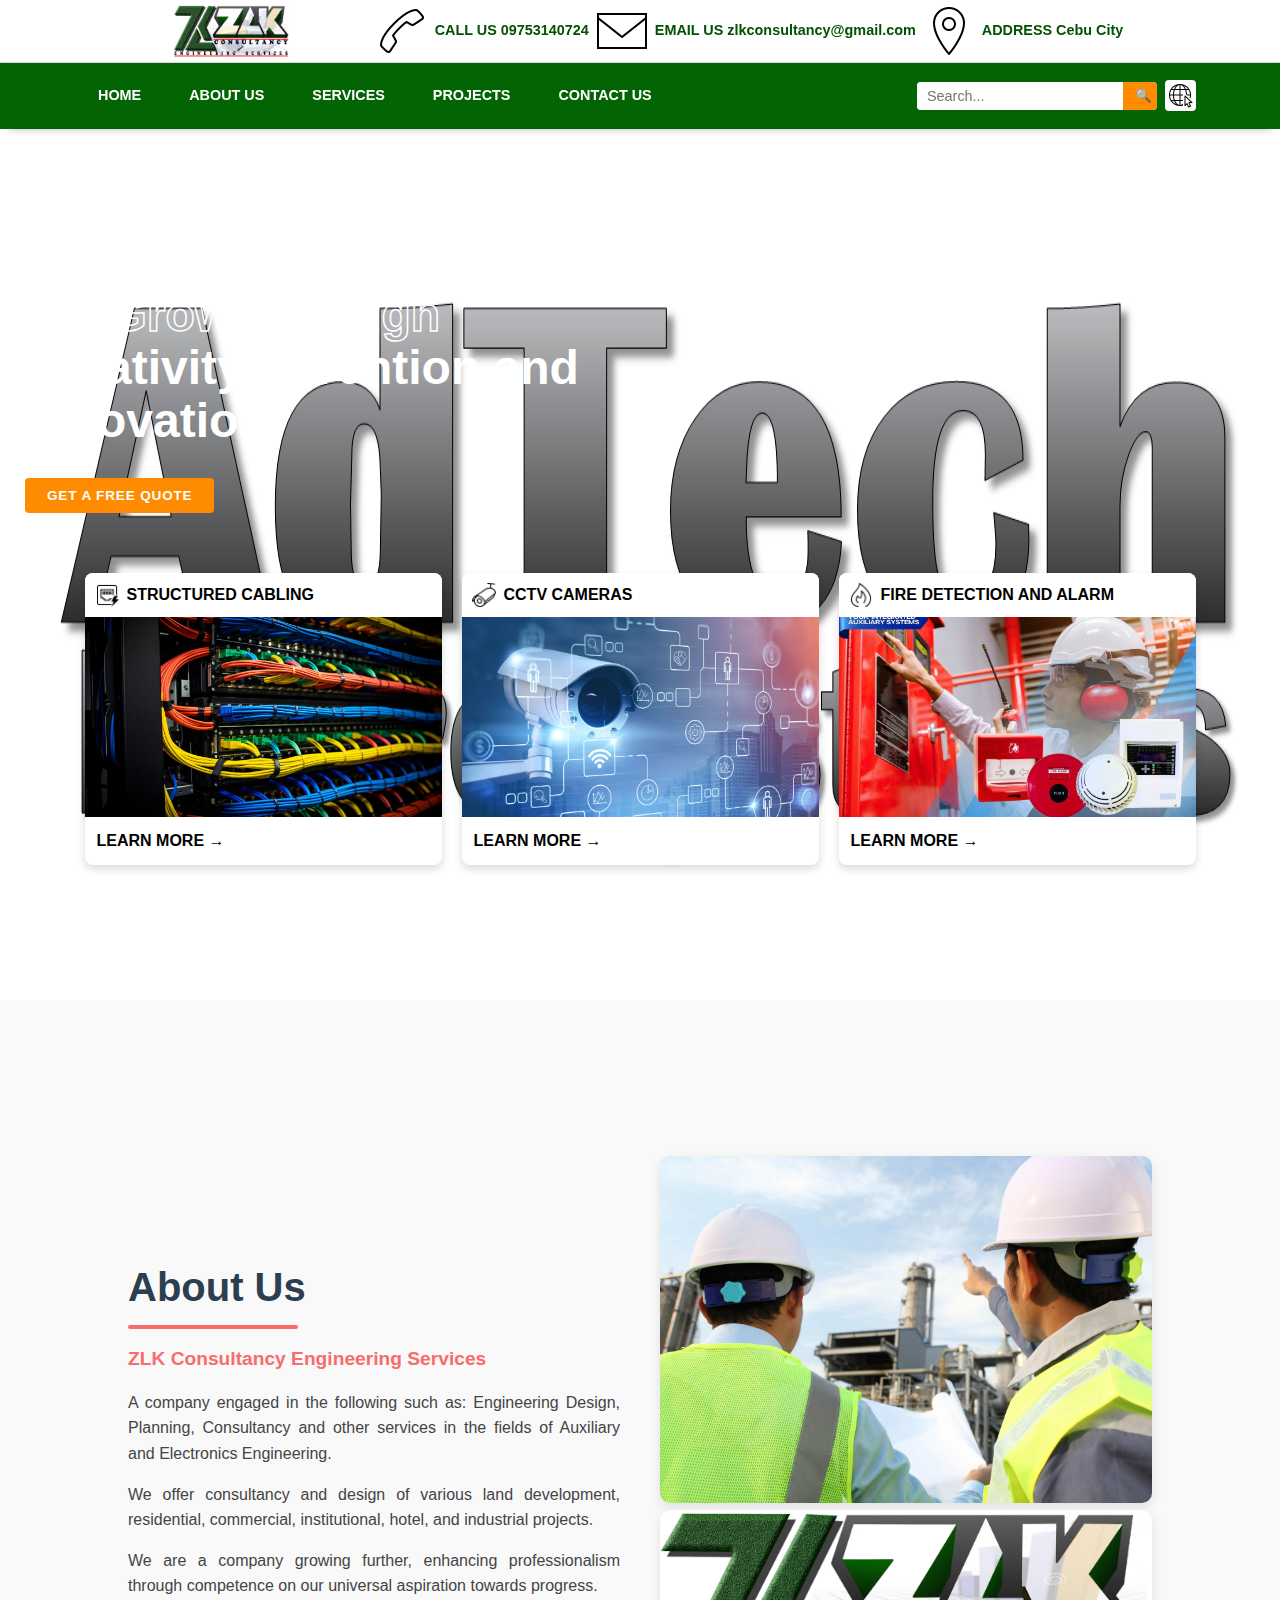
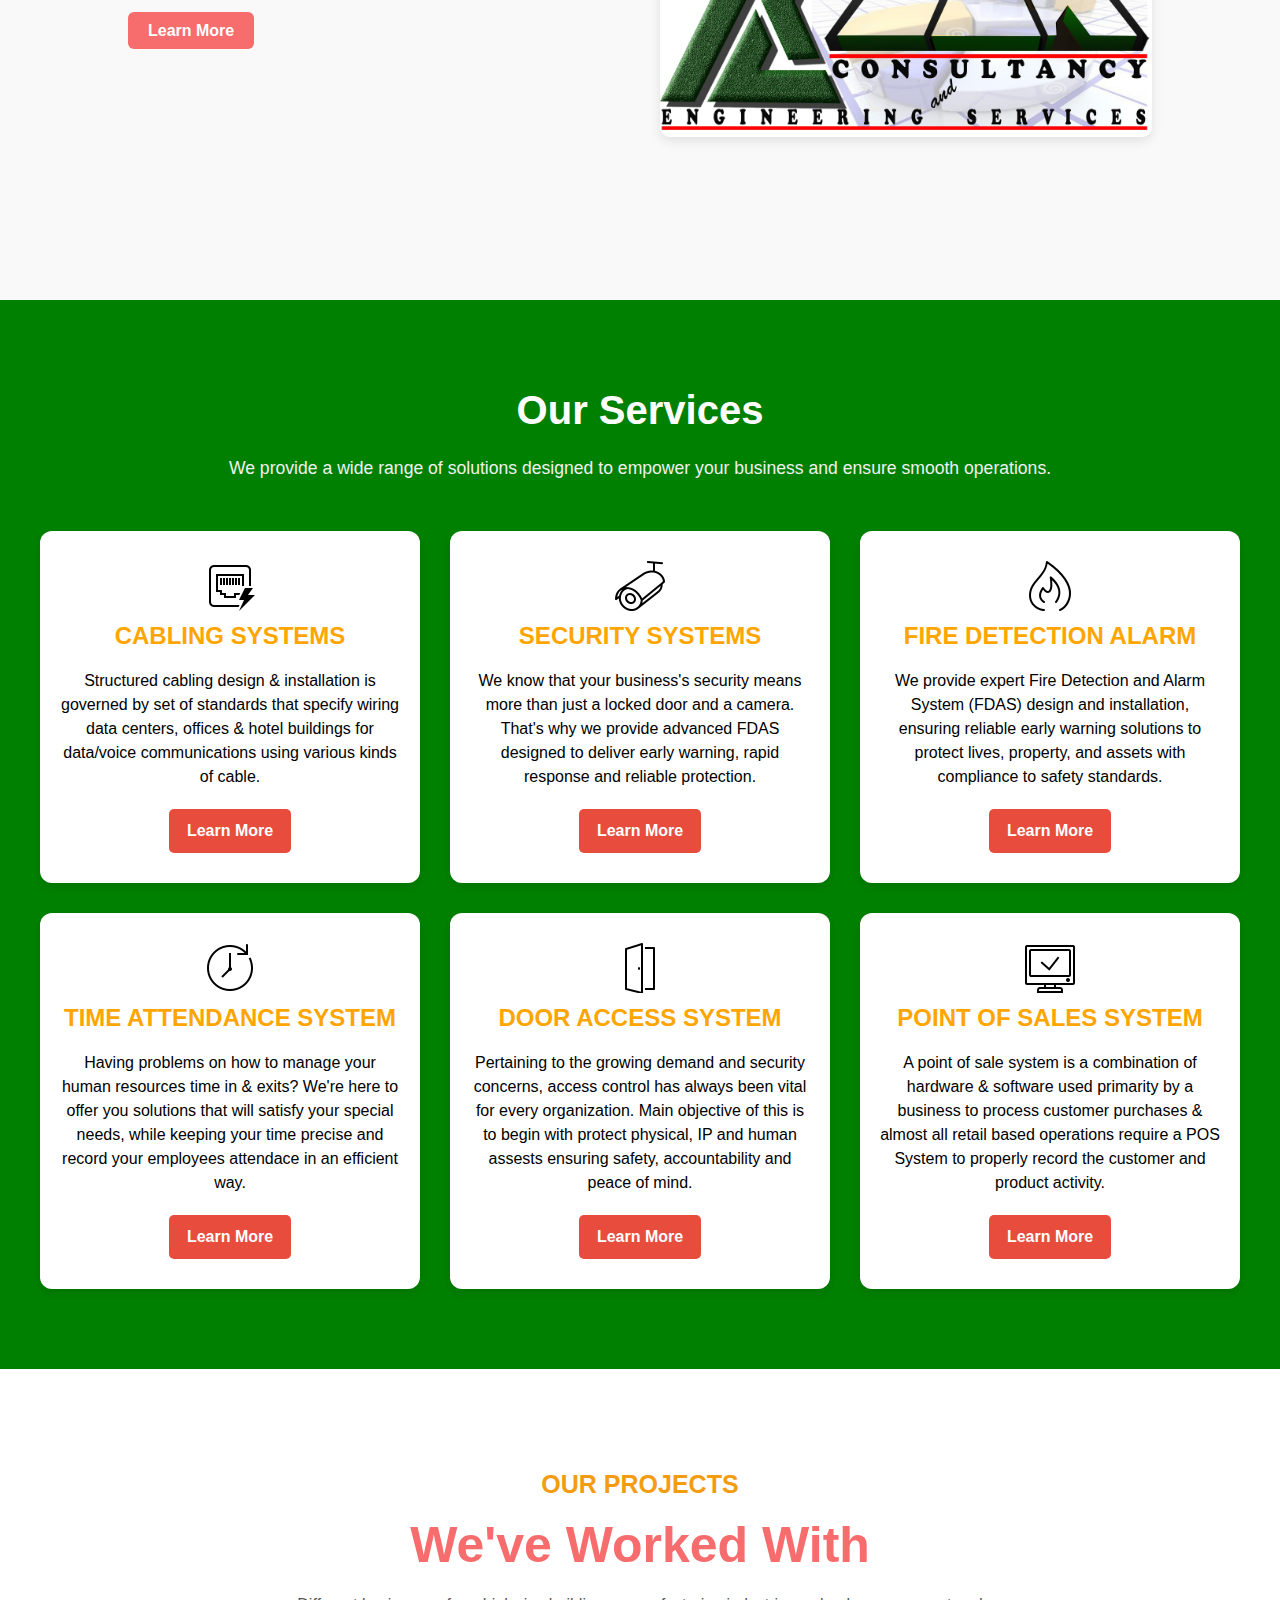
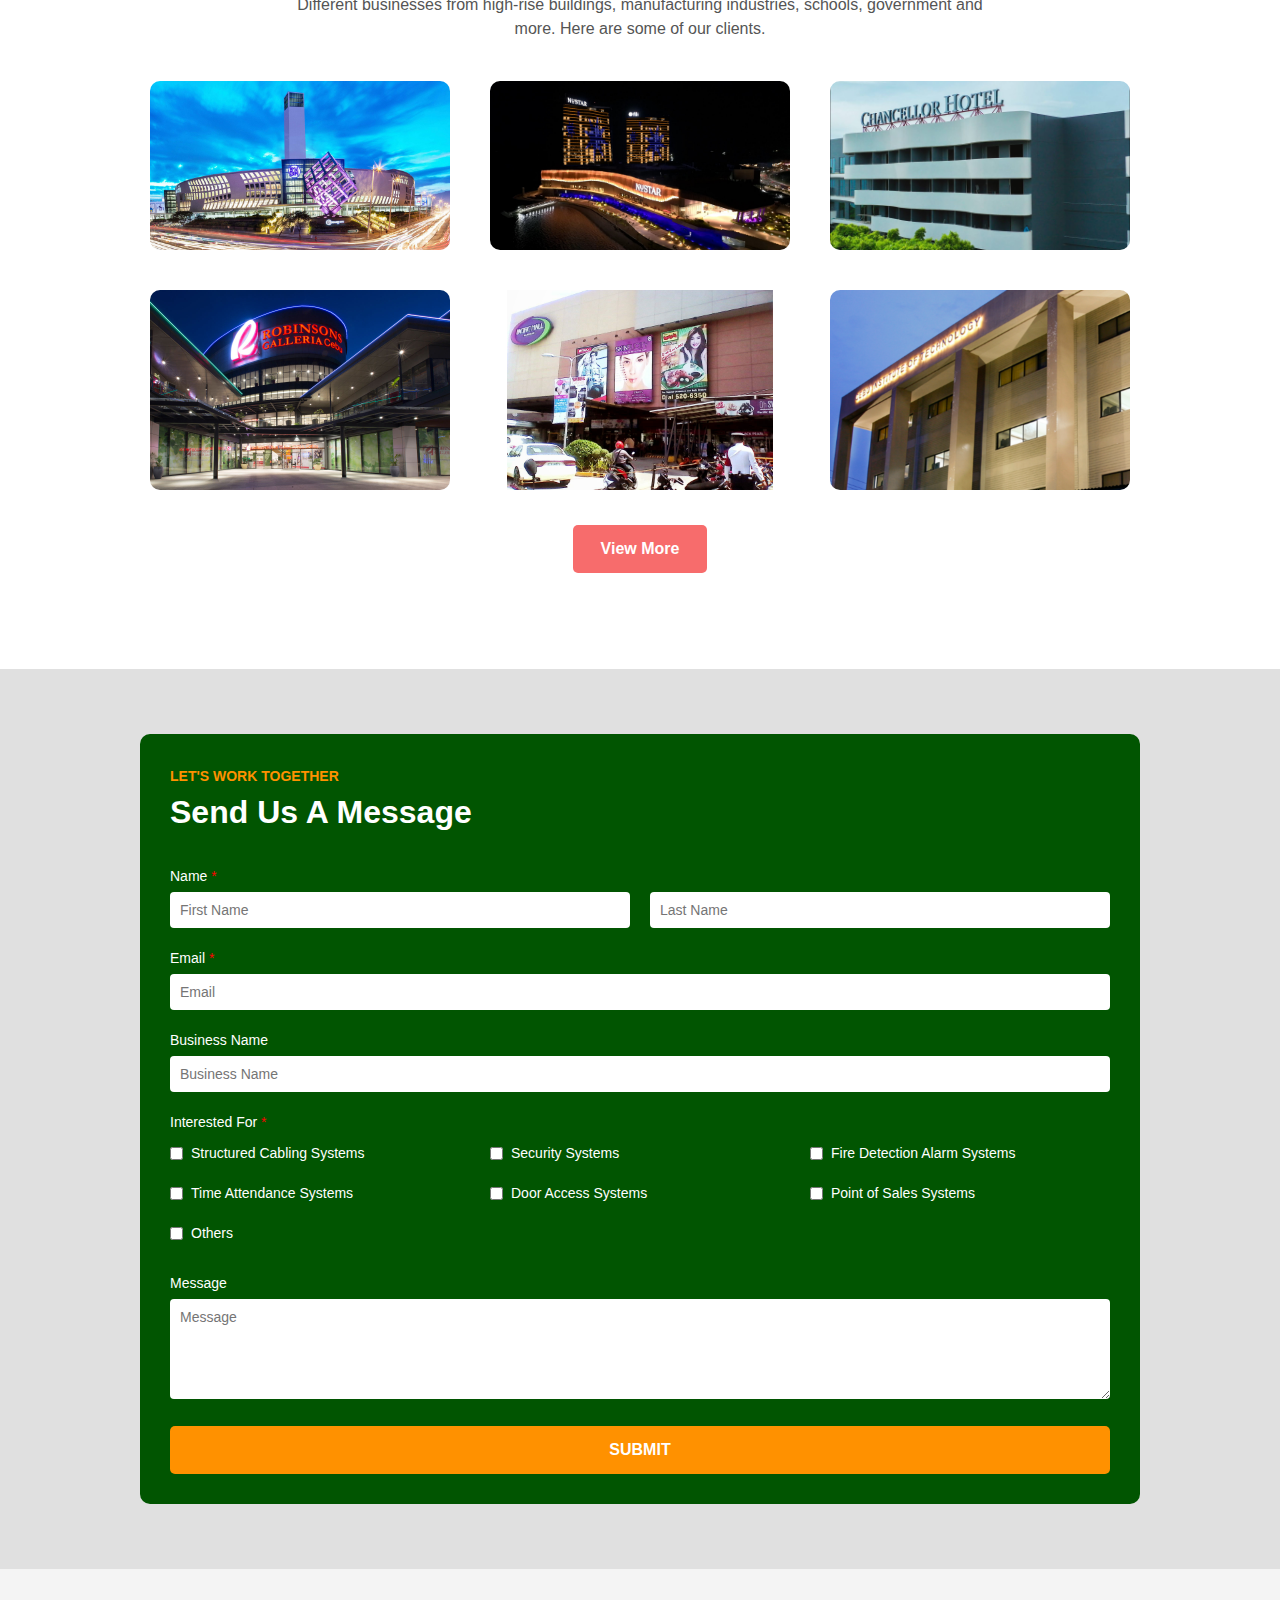
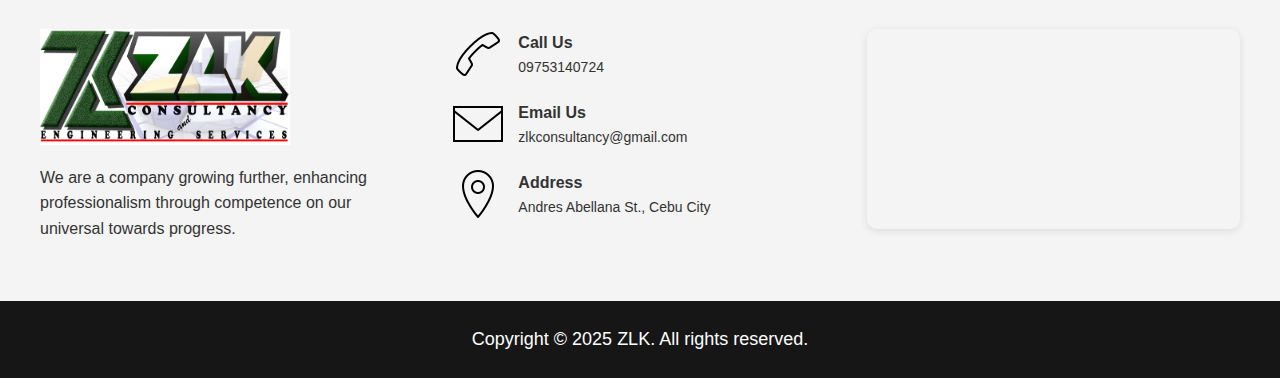
<file: SUMBI_Website1/index.html>
<!DOCTYPE html>
<html lang="en">
<head>
  <meta charset="UTF-8" />
  <meta name="viewport" content="width=device-width, initial-scale=1" />
  <title>ZLK Consultancy</title>
  <link rel="stylesheet" href="style.css">
</head>
<body>

  <div class="top-header">
    <div class="top-bar container">
      <div class="logo">
        <img src="img/8dd9ab_9b269e06b92249b396838c4af8cda71f~mv2_d_7620_3514_s_4_2.jpg" alt="Logo">
      </div>
      <div>
        <img src="img/icons8-call-50.png" alt="CALL">
        <span><strong>CALL US</strong> 09753140724</span>
        <img src="img/icons8-email-50.png" alt="EMAIL">
        <span><strong>EMAIL US</strong> zlkconsultancy@gmail.com</span>
        <img src="img/icons8-location-50.png" alt="LOCATION">
        <span><strong>ADDRESS</strong> Cebu City</span>
      </div>
    </div>
    <header>
      <nav class="nav-bar container" role="navigation" aria-label="Primary Navigation">
        <div class="logo-nav">
          <img src="img/8dd9ab_9b269e06b92249b396838c4af8cda71f~mv2_d_7620_3514_s_4_2.jpg" alt="Logo">
        </div>
        <button class="hamburger" aria-label="Toggle menu">
          ☰
        </button>
        <ul class="nav-links">
          <li><a href="#home">Home</a></li>
          <li><a href="#about">About Us</a></li>
          <li><a href="#services">Services</a></li>
          <li><a href="#projects">Projects</a></li>
          <li><a href="#contact">Contact Us</a></li>
        </ul>
        <div class="search-social" role="search">
          <form class="search-form" onsubmit="event.preventDefault();" aria-label="Search form">
            <input type="text" aria-label="Search" placeholder="Search..." />
            <button type="submit" aria-label="Submit search">🔍</button>
          </form>
          <a href="https://zlkengineering.wixsite.com/home" target="_blank" rel="noopener" class="web-button" aria-label="Visit Website">
            <img src="img/icons8-internet-50.png" alt="">
          </a>
        </div>
      </nav>
    </header>
  </div>

  <section id="home">
    <div class="hero" id="hero" aria-label="Main banner with slogan and image">
      <div class="hero-text">
        <small>ZLK CONSULTANCY AND ENGINEERING SERVICES</small>
        <h1>
          <span class="outline-text">We Grow Through</span>
          <strong>Creativity, Invention and Innovation</strong><br />
        </h1>
        <button class="btn-primary" type="button" aria-label="Get a free quote">Get a Free Quote</button>
      </div>
      <div class="container-2">
        <div class="box">
          <div class="box-header">
            <img src="img/icons8-power-over-ethernet-50.png" class="box-icon" alt="">
            <h3 class="box-title">STRUCTURED CABLING</h3>
          </div>
          <img src="img/AdobeStock_633137286-scaled.jpeg" alt="" class="box-image">
          <a href="#" class="learn-more">LEARN MORE →</a>
        </div>
        <div class="box">
          <div class="box-header">
            <img src="img/icons8-cctv-50.png" class="box-icon" alt="">
            <h3 class="box-title">CCTV CAMERAS</h3>
          </div>
          <img src="img/Security-Technology-scaled.jpeg" alt="" class="box-image">
          <a href="#" class="learn-more">LEARN MORE →</a>
        </div>
        <div class="box">
          <div class="box-header">
            <img src="img/icons8-fire-50.png" class="box-icon" alt="">
            <h3 class="box-title">FIRE DETECTION AND ALARM</h3>
          </div>
          <img src="img/fire-detection-alarm-syste.jpeg" alt="" class="box-image">
          <a href="#" class="learn-more">LEARN MORE →</a>
        </div>
      </div>
    </div>
  </section>

  <section id="about">
    <div class="about-container">
      <div class="about-text">
        <h2>About Us</h2>
        <p class="intro">ZLK Consultancy Engineering Services</p>
        <p>A company engaged in the following such as: Engineering Design, Planning, Consultancy and other services in the fields of Auxiliary and Electronics Engineering.</p>
        <p>We offer consultancy and design of various land development, residential, commercial, institutional, hotel, and industrial projects.</p>
        <p>We are a company growing further, enhancing professionalism through competence on our universal aspiration towards progress.</p>
        <div class="btn-wrapper">
          <a href="learn-more.html" class="btn-learn-more">Learn More</a>
        </div>
      </div>
      <div class="about-image">
        <img src="img/engineering-pictures-11.jpg" alt="Engineering">
        <img src="img/8dd9ab_9b269e06b92249b396838c4af8cda71f~mv2_d_7620_3514_s_4_2.jpg" alt="Engineering">
      </div>
    </div>
  </section>

  <section id="services">
    <div class="services-container">
      <div class="services-header">
        <h1>Our Services</h1>
        <p>We provide a wide range of solutions designed to empower your business and ensure smooth operations.</p>
      </div>
      <div class="services-grid">
        <div class="service-box">
          <img src="img/icons8-power-over-ethernet-50.png" alt="Cabling Icon" class="service-icon">
          <h3>CABLING SYSTEMS</h3>
          <p>Structured cabling design & installation is governed by set of standards that specify wiring data centers, offices & hotel buildings for data/voice communications using various kinds of cable.</p>
          <a href="#" class="btn-learn-more">Learn More</a>
        </div>
        <div class="service-box">
          <img src="img/icons8-cctv-50.png" alt="Security Icon" class="service-icon">
          <h3>SECURITY SYSTEMS</h3>
          <p>We know that your business's security means more than just a locked door and a camera. That's why we provide advanced FDAS designed to deliver early warning, rapid response and reliable protection.</p>
          <a href="#" class="btn-learn-more">Learn More</a>
        </div>
        <div class="service-box">
          <img src="img/icons8-fire-50.png" alt="Fire Detection Icon" class="service-icon">
          <h3>FIRE DETECTION ALARM</h3>
          <p>We provide expert Fire Detection and Alarm System (FDAS) design and installation, ensuring reliable early warning solutions to protect lives, property, and assets with compliance to safety standards.</p>
          <a href="#" class="btn-learn-more">Learn More</a>
        </div>
        <div class="service-box">
          <img src="img/icons8-time-50.png" alt="Time Attendance Icon" class="service-icon">
          <h3>TIME ATTENDANCE SYSTEM</h3>
          <p>Having problems on how to manage your human resources time in & exits? We're here to offer you solutions that will satisfy your special needs, while keeping your time precise and record your employees attendace in an efficient way.</p>
          <a href="#" class="btn-learn-more">Learn More</a>
        </div>
        <div class="service-box">
          <img src="img/icons8-open-door-50.png" alt="Door Access Icon" class="service-icon">
          <h3>DOOR ACCESS SYSTEM</h3>
          <p>Pertaining to the growing demand and security concerns, access control has always been vital for every organization. Main objective of this is to begin with protect physical, IP and human assests ensuring safety, accountability and peace of mind.</p>
          <a href="#" class="btn-learn-more">Learn More</a>
        </div>
        <div class="service-box">
          <img src="img/icons8-system-information-50.png" alt="Sales Icon" class="service-icon">
          <h3>POINT OF SALES SYSTEM</h3>
          <p>A point of sale system is a combination of hardware & software used primarity by a business to process customer purchases & almost all retail based operations require a POS System to properly record the customer and product activity.</p>
          <a href="#" class="btn-learn-more">Learn More</a>
        </div>
      </div>
    </div>
  </section>

  <section id="projects">
    <div class="projects-container">
      <div class="projects-header">
        <h4>OUR PROJECTS</h4>
        <h2>We've Worked With</h2>
        <p>Different businesses from high-rise buildings, manufacturing industries, schools, government and more. Here are some of our clients.</p>
      </div>
      <div class="projects-logos">
        <img src="img/SM_Cebu_Development_2-1920x1080.jpg" alt="">
        <img src="img/NUSTAR-Facade-Christmas.jpg" alt="">
        <img src="img/maxresdefault (1).jpg" alt="">
        <img src="img/robgalleria4-n91cw6se1eknu3e84sv69r5ajlhmdkr3odebz4262o.jpg" alt="">
        <img src="img/IMG03086.jpg" alt="">
        <img src="img/CEBU-IT-U_thumbnail.png" alt="">
      </div>
      <div class="projects-button">
        <a href="#" class="btn-view-more">View More</a>
      </div>
    </div>
  </section>

  <section class="contact" id="contact">
    <div class="contact-container">
      <h4><span>Let's Work Together</span></h4>
      <h2>Send Us A Message</h2>
      <form class="contact-form">
        <div class="form-row">
          <div class="form-group">
            <label for="firstName">Name <span class="required">*</span></label>
            <input type="text" id="firstName" placeholder="First Name" required />
          </div>
          <div class="form-group">
            <label>&nbsp;</label>
            <input type="text" placeholder="Last Name" required />
          </div>
        </div>
        <div class="form-group">
          <label for="email">Email <span class="required">*</span></label>
          <input type="email" id="email" placeholder="Email" required />
        </div>
        <div class="form-group">
          <label for="business">Business Name</label>
          <input type="text" id="business" placeholder="Business Name" />
        </div>
        <div class="form-group">
          <label>Interested For <span class="required">*</span></label>
          <div class="checkbox-group">
            <label><input type="checkbox" /> Structured Cabling Systems</label>
            <label><input type="checkbox" /> Security Systems</label>
            <label><input type="checkbox" /> Fire Detection Alarm Systems</label>
            <label><input type="checkbox" /> Time Attendance Systems</label>
            <label><input type="checkbox" /> Door Access Systems</label>
            <label><input type="checkbox" /> Point of Sales Systems</label>
            <label><input type="checkbox" /> Others</label>
          </div>
        </div>
        <div class="form-group">
          <label for="message">Message</label>
          <textarea id="message" rows="5" placeholder="Message"></textarea>
        </div>
        <button type="submit">Submit</button>
      </form>
    </div>
  </section>

  <section id="location">
    <div class="location-container">
      <div class="location-left">
        <img src="img/8dd9ab_9b269e06b92249b396838c4af8cda71f~mv2_d_7620_3514_s_4_2.jpg" alt="Exis Logo" />
        <p>We are a company growing further, enhancing professionalism through competence on our universal towards progress.</p>
      </div>
      <div class="location-center">
        <div class="contact-details">
          <div class="contact-item">
            <img src="img/icons8-call-50.png" alt="">
            <div>
              <h4>Call Us</h4>
              <p>09753140724</p>
            </div>
          </div>
          <div class="contact-item">
            <img src="img/icons8-email-50.png" alt="">
            <div>
              <h4>Email Us</h4>
              <p>zlkconsultancy@gmail.com</p>
            </div>
          </div>
          <div class="contact-item">
            <img src="img/icons8-location-50.png" alt="">
            <div>
              <h4>Address</h4>
              <p>Andres Abellana St., Cebu City</p>
            </div>
          </div>
        </div>
      </div>
      <div class="location-right">
        <div class="map-container">
          <iframe
            src="https://www.google.com/maps/embed?pb=!1m18!1m12!1m3!1d3931.528711694593!2d123.8765501!3d10.3199582!2m3!1f0!2f0!3f0!3m2!1i1024!2i768!4f13.1!3m3!1m2!1s0x33a99934dbe89fe5%3A0xa88a7933ef0a4485!2sTalamban%2C%20Cebu%20City%2C%20Cebu!5e0!3m2!1sen!2sph!4v1693145678901"
            width="100%"
            height="200"
            style="border:0;"
            allowfullscreen=""
            loading="lazy"
          ></iframe>
        </div>
      </div>
    </div>
  </section>

  <footer id="footer">
    <div class="footer-container">
      <p>Copyright © 2025 ZLK. All rights reserved.</p>
    </div>
  </footer>

  <script>
    const hamburger = document.querySelector('.hamburger');
    const navLinks = document.querySelector('.nav-links');
    const links = document.querySelectorAll('.nav-links a');
    hamburger.addEventListener('click', () => {
      navLinks.classList.toggle('show');
    });
    links.forEach(link => {
      link.addEventListener('click', () => {
        navLinks.classList.remove('show');
      });
    });
  </script>

</body>
</html>
</file>
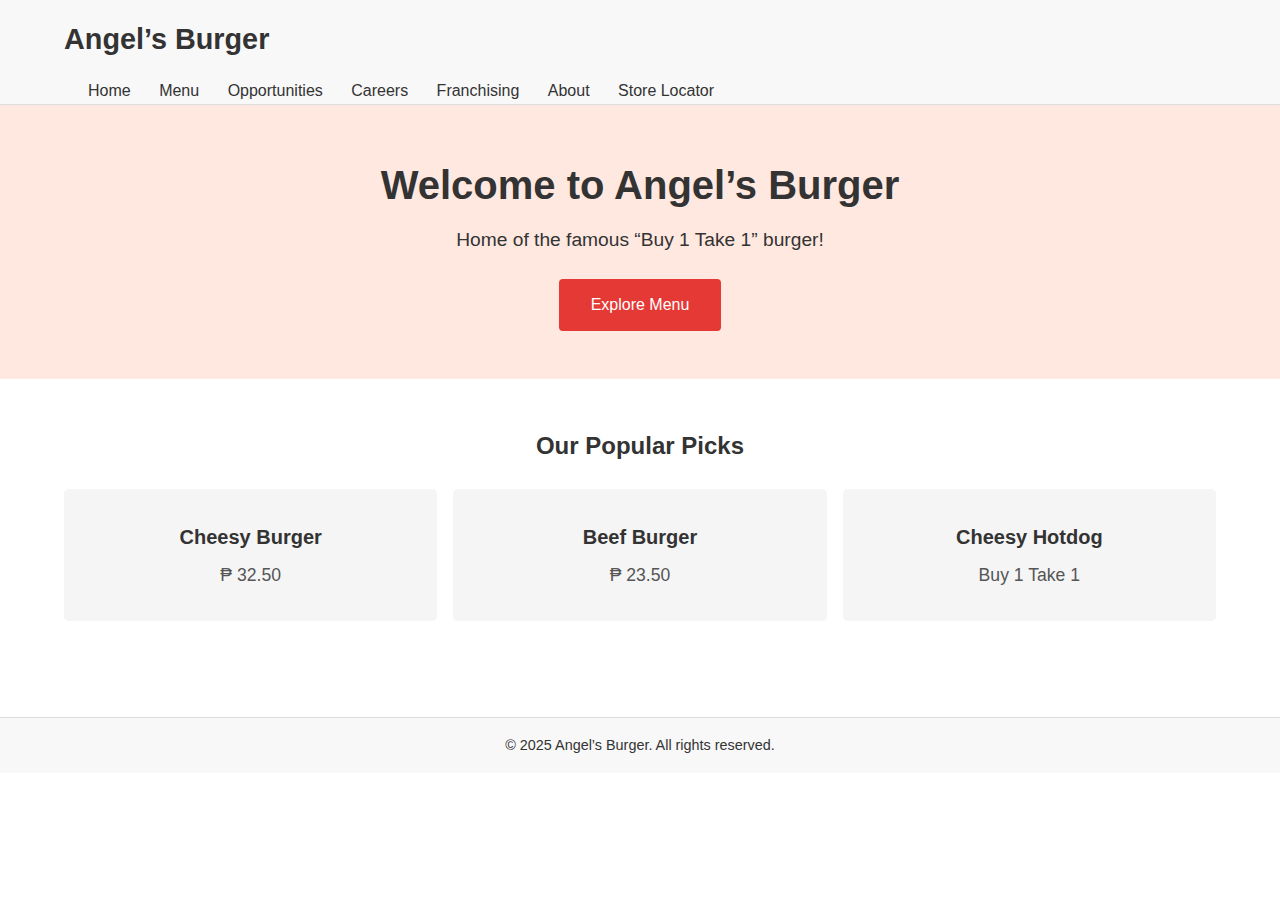
<file: SUMBI_Website2/index.html>
<!DOCTYPE html>
<html lang="en">
<head>
  <meta charset="UTF-8">
  <meta name="viewport" content="width=device-width,initial-scale=1.0">
  <title>Angel's Burger − Home</title>
  <link rel="stylesheet" href="style.css">
</head>
<body>

  <header class="site-header">
    <div class="container">
      <h1 class="logo">Angel’s Burger</h1>
      <nav class="site-nav">
        <ul>
          <li><a href="#">Home</a></li>
          <li><a href="#">Menu</a></li>
          <li><a href="#">Opportunities</a></li>
          <li><a href="#">Careers</a></li>
          <li><a href="#">Franchising</a></li>
          <li><a href="#">About</a></li>
          <li><a href="#">Store Locator</a></li>
        </ul>
      </nav>
    </div>
  </header>

  <section class="hero">
    <div class="container">
      <h2>Welcome to Angel’s Burger</h2>
      <p>Home of the famous “Buy 1 Take 1” burger!</p>
      <a href="#" class="btn">Explore Menu</a>
    </div>
  </section>

  <section class="menu-preview">
    <div class="container">
      <h2>Our Popular Picks</h2>
      <div class="cards">
        <div class="card">
          <h3>Cheesy Burger</h3>
          <p>₱ 32.50</p>
        </div>
        <div class="card">
          <h3>Beef Burger</h3>
          <p>₱ 23.50</p>
        </div>
        <div class="card">
          <h3>Cheesy Hotdog</h3>
          <p>Buy 1 Take 1</p>
        </div>
      </div>
    </div>
  </section>

  <footer class="site-footer">
    <div class="container">
      <p>&copy; 2025 Angel’s Burger. All rights reserved.</p>
    </div>
  </footer>

</body>
</html>
</file>
<file: SUMBI_Website1/style.css>
* {margin:0;padding:0;box-sizing:border-box;font-family:'Segoe UI',Tahoma,Geneva,Verdana,sans-serif;}
html {scroll-behavior:smooth;scroll-padding-top:50px;}
body {background-color:rgb(2,75,2);color:white;line-height:1.5;min-height:100vh;display:flex;flex-direction:column;font-weight:400;padding-top:100px;}
section {min-height:100vh;display:flex;align-items:center;justify-content:center;padding:60px 20px;}
a {text-decoration:none;cursor:pointer;color:inherit;}
.container {max-width:1200px;margin:0 auto;width:90%;}
.top-header {position:fixed;top:0;left:0;width:100%;z-index:1000;}
.top-bar {background-color:#fff;color:rgb(2,82,2);font-size:0.9rem;display:flex;justify-content:center;align-items:center;padding:6px 0;font-weight:600;gap:50px;flex-wrap:wrap;border-bottom:1px solid #ddd;width:100%;max-width:100%;}
.top-bar .container {max-width:1200px;width:90%;margin:0 auto;display:flex;justify-content:center;align-items:center;gap:50px;flex-wrap:wrap;}
.top-bar > div {display:flex;align-items:center;gap:8px;min-width:150px;}
.top-icon {background-color:#051367;color:white;display:flex;justify-content:center;align-items:center;width:34px;height:34px;border-radius:6px;font-size:18px;flex-shrink:0;}
header {background-color:rgb(2,100,2);box-shadow:0 4px 10px -8px rgb(0 0 0 / 0.7);z-index:10;}
.nav-bar {display:flex;justify-content:space-between;align-items:center;padding:10px 20px;flex-wrap:wrap;gap:10px;}
.logo {height:5px;width:109px;display:flex;justify-content:center;align-items:center;margin-right:20px;flex-shrink:0;}
.logo img {max-height:53px;width:auto;height:auto;display:block;}
.logo-nav {height:5px;width:109px;display:flex;justify-content:center;align-items:center;margin-right:20px;flex-shrink:0;}
.logo img {max-height:53px;width:auto;height:auto;display:block;}
.nav-links {display:flex;list-style-type:none;gap:20px;font-weight:600;font-size:0.9rem;text-transform:uppercase;}
.nav-links li a {color:white;padding:12px 14px;border-radius:0 0 4px 4px;display:block;transition:background-color 0.3s ease;}
.nav-links li a:hover {background-color:#ff8c00;color:white;}
.nav-links li.active a {color:white;font-weight:700;}
.search-social {display:flex;align-items:center;gap:8px;}
.search-form {display:flex;max-width:240px;background-color:white;border-radius:4px;overflow:hidden;}
.search-form input[type="text"] {border:none;outline:none;padding:6px 10px;flex-grow:1;font-size:0.9rem;color:#051367;}
.search-form button {background-color:#ff8c00;border:none;color:white;padding:0 12px;cursor:pointer;display:flex;align-items:center;justify-content:center;}
.search-form button svg {width:16px;height:16px;}
.web-button {background-color:white;padding:3px 3px;border-radius:4px;display:flex;align-items:center;justify-content:center;cursor:pointer;color:white;}
.web-button img {width:25px;height:25px;}
#home {background-image:url("img/Slide1.PNG");background-size:100% 100%;background-repeat:no-repeat;}
.hero {display:flex;padding:50px 5px 5px;max-width:1300px;margin:0 auto;position:relative;gap:40px;flex-wrap:wrap;align-items:center;scroll-margin-top:50px;}
.hero-text {flex:1;min-width:280px;max-width:630px;color:white;z-index:5;}
.hero-text small {display:block;font-size:0.8rem;letter-spacing:1.1px;font-weight:600;margin-bottom:10px;opacity:0.75;text-transform:uppercase;}
.hero-text h1 {font-size:3rem;font-weight:900;line-height:1.1;margin-bottom:12px;}
.hero-text h1 strong {font-weight:900;color:white;}
.hero-text h1 .outline-text {color:transparent;-webkit-text-stroke:1.5px white;font-weight:800;font-style:normal;display:inline-block;}
.btn-primary {background-color:#ff8c00;color:white;font-weight:700;border:none;padding:10px 22px;font-size:0.85rem;border-radius:4px;cursor:pointer;margin-top:18px;letter-spacing:0.8px;transition:background-color 0.3s ease;display:inline-block;user-select:none;text-transform:uppercase;}
.btn-primary:hover {background-color:#e07a00;}
.container-2 {width:1000px;display:flex;justify-content:flex-start;gap:20px;padding:20px;flex-wrap:wrap;}
.box {background-color:#fff;border-radius:8px;box-shadow:0 4px 8px rgba(0,0,0,0.15);width:30%;display:flex;flex-direction:column;overflow:hidden;}
.box-header {background-color:white;color:#000;display:flex;align-items:center;padding:10px;font-weight:bold;}
.box-icon {width:24px;height:24px;margin-right:8px;}
.box-title {font-size:1em;margin:0;}
.box-image {width:100%;height:200px;object-fit:cover;}
.learn-more {padding:12px;color:#000;text-decoration:none;font-weight:bold;display:block;text-align:left;transition:color 0.3s;}
.learn-more:hover {color:#f76c6c;}
#about {padding:60px 10%;background:#f9f9f9;font-family:Arial,sans-serif;}
.about-container {display:flex;align-items:center;justify-content:space-between;gap:40px;flex-wrap:wrap;}
.about-text {flex:1;min-width:320px;}
.about-text h2 {font-size:2.5rem;color:#2c3e50;margin-bottom:15px;position:relative;}
.about-text h2::after {content:'';display:block;width:170px;height:4px;background:#f76c6c;margin-top:8px;border-radius:2px;}
.about-text .intro {font-weight:bold;font-size:1.2rem;color:#f76c6c;margin-bottom:15px;}
.about-text p {margin-bottom:15px;line-height:1.6;color:#444;text-align:justify;}
.btn-wrapper {margin-top:20px;}
.btn-learn-more {background:#f76c6c;color:#fff;text-decoration:none;padding:10px 20px;border-radius:6px;font-weight:bold;transition:background 0.3s ease;}
.btn-learn-more:hover {background:#f50a0a;}
.about-image {flex:1;text-align:center;}
.about-image img {width:100%;max-width:500px;border-radius:10px;box-shadow:0px 4px 12px rgba(0,0,0,0.1);}
#services {background:green;padding:80px 20px;color:white;}
.services-container {max-width:1200px;margin:0 auto;text-align:center;}
.services-header h1 {font-size:2.5em;margin-bottom:15px;}
.services-header p {font-size:1.1em;margin-bottom:50px;color:#f1f1f1;}
.services-grid {display:grid;grid-template-columns:repeat(3,1fr);gap:30px;}
.service-box {background-color:white;padding:30px 20px;border-radius:12px;box-shadow:0px 4px 10px rgba(0,0,0,0.1);transition:transform 0.3s ease,box-shadow 0.3s ease;}
.service-box:hover {transform:translateY(-8px);box-shadow:0px 6px 16px rgba(0,0,0,0.2);}
.service-box h3 {font-size:1.5em;margin-bottom:15px;color:orange;}
.service-box p {font-size:1em;line-height:1.5;margin-bottom:20px;color:black;}
.service-box .btn-learn-more {display:inline-block;background-color:#e74c3c;color:white;padding:10px 18px;text-decoration:none;border-radius:5px;font-weight:600;transition:background-color 0.3s ease;}
.service-box .btn-learn-more:hover {background-color:#c0392b;}
#projects {background:#fff;text-align:center;padding:60px 20px;scroll-margin-top:75px;}
.projects-header h4 {color:#f39c12;font-weight:bold;font-size:25px;margin-bottom:5px;}
.projects-header h2 {font-size:50px;font-weight:bold;color:#f76c6c;margin-bottom:10px;}
.projects-header p {max-width:700px;margin:0 auto 40px;color:#555;}
.projects-logos {display:flex;justify-content:center;align-items:center;gap:40px;flex-wrap:wrap;margin-bottom:30px;}
.projects-logos img {max-height:200px;max-width:400px;object-fit:contain;border-radius:10px;filter:grayscale(0%);transition:all 0.3s ease;}
.projects-logos img:hover {filter:grayscale(100%);transform:scale(1.05);}
.projects-button .btn-view-more {background-color:#f76c6c;color:#fff;padding:12px 28px;border-radius:5px;text-decoration:none;font-weight:bold;transition:background 0.3s ease;display:inline-block;margin-top:5px;}
.projects-button .btn-view-more:hover {background-color:#f39c12;color:#fff;}
#contact {background-color:rgb(224,224,224);width:100%;padding:50px 20px;box-sizing:border-box;}
.contact-container {background:rgb(1,85,1);color:white;width:100%;max-width:1000px;margin:0 auto;padding:30px;border-radius:10px;font-family:Arial,sans-serif;box-sizing:border-box;}
.contact-container h4 span {color:#ff9100;font-weight:bold;font-size:14px;text-transform:uppercase;}
.contact-container h2 {font-size:32px;font-weight:800;margin-bottom:30px;color:white;}
.contact-form .form-group {margin-bottom:20px;}
.contact-form label {display:block;font-size:14px;margin-bottom:5px;}
.contact-form input,.contact-form textarea {width:100%;padding:10px;border-radius:4px;border:none;font-size:14px;}
.contact-form textarea {resize:vertical;}
.contact-form .form-row {display:flex;gap:20px;}
.contact-form .form-row .form-group {flex:1;}
.checkbox-group {display:grid;grid-template-columns:repeat(3,1fr);gap:5px 20px;align-items:start;justify-items:start;}
.checkbox-group label {display:flex;align-items:center;gap:8px;white-space:nowrap;font-size:14px;padding:4px 0;min-height:30px;}
.required {color:red;}
.contact-form button {width:100%;background-color:#ff9100;color:white;padding:15px;font-size:16px;font-weight:bold;border:none;border-radius:5px;cursor:pointer;text-transform:uppercase;}
.contact-form button:hover {background-color:#e27c00;}
#location {background-color:#f4f4f4;padding:60px 20px;font-family:Arial,sans-serif;color:#333;min-height:25vh;}
.location-container {max-width:1200px;margin:0 auto;display:flex;justify-content:space-between;align-items:flex-start;gap:40px;flex-wrap:wrap;}
.location-left {flex:1;min-width:250px;display:flex;flex-direction:column;gap:20px;}
.location-left img {max-width:250px;height:auto;display:block;}
.location-left p {font-size:16px;line-height:1.6;}
.location-center {flex:1;min-width:250px;}
.contact-details {display:flex;flex-direction:column;gap:20px;}
.contact-item {display:flex;align-items:center;gap:15px;}
.contact-item .icon {font-size:24px;color:#051367;}
.contact-item h4 {color:gre;margin:0;font-size:16px;font-weight:bold;}
.contact-item p {margin:2px 0 0 0;font-size:14px;}
.location-right {flex:1;min-width:300px;}
.map-container {width:100%;height:200px;border-radius:10px;overflow:hidden;box-shadow:0 2px 8px rgba(0,0,0,0.1);}
.map-container iframe {width:100%;height:100%;border:0;}
#footer {background-color:#161616;color:#fff;padding:25px 0;text-align:center;font-family:Arial,sans-serif;font-size:18px;}
#footer p {margin:0;}
@media (max-width:900px) {.location-container {flex-direction:column;align-items:center;text-align:center;} .location-left,.location-center,.location-right {min-width:100%;} .contact-item {justify-content:center;}}
@media (max-width:900px) {.hero {flex-direction:column;border-radius:80px 80px 0 0;padding:50px 20px 40px;gap:30px;} .hero-image-container {max-width:360px;height:280px;border-radius:160px 160px 0 0;} .hero-text h1 {font-size:2.2rem;}}
@media (max-width:480px) {.nav-links {flex-wrap:wrap;justify-content:center;gap:12px;} .search-social {justify-content:center;width:100%;} .hero-image-container {height:200px;max-width:100%;} .hero-text h1 {font-size:1.8rem;}}
@media (max-width:768px) {.about-container {flex-direction:column;text-align:center;} .about-text {text-align:center;}}
@media (max-width:992px) {.services-grid {grid-template-columns:repeat(2,1fr);}}
@media (max-width:600px) {.services-grid {grid-template-columns:1fr;}}
.container-2 {width: 100%;justify-content: center;}
@media (max-width: 768px) {[id] {scroll-margin-top: 100px;}}
@media (max-width: 768px) {.top-bar {flex-direction: column;gap: 10px;text-align: center;}.nav-bar {flex-direction: column;gap: 10px;}.nav-links {flex-wrap: wrap;justify-content: center;gap: 12px;}}
@media (max-width: 768px) {.top-bar {font-size: 0.40rem;}.top-bar img {width: 20px;height: 20px;}.logo-nav img {width: 120px;height: 50px;}}
@media (max-width: 768px) {.nav-bar {display: flex;justify-content: space-between;align-items: center;}.hamburger {margin-left: auto;}.nav-links{margin-left: auto;}}
.logo img{ display: block; }
.logo-nav { display: none; }
@media (max-width: 768px) {.logo img{ display: none; }.logo-nav { display: block; }#home {background-image: none;}}
@media (max-width: 768px) {.hero {flex-direction: column;padding: 20px;text-align: center;margin-top: 25px;}.hero-text { max-width: 100%;}.box {width: 100%;}}
@media (max-width: 992px) {.services-grid { grid-template-columns: repeat(2, 1fr); }}
@media (max-width: 600px) {.services-grid { grid-template-columns: 1fr;}}
.projects-logos img {width: 100%;max-width: 300px;}
@media (max-width: 600px) {.contact-form .form-row { flex-direction: column;}.checkbox-group {grid-template-columns: 1fr;}}
.hamburger {display: none;font-size: 28px;background: none;border: none;color: white;cursor: pointer;}
@media (max-width: 768px) {.nav-bar { flex-wrap: wrap; justify-content: space-between;}
.hamburger {display: block;}
.nav-links {display: none;flex-direction: column;width: 100%;background-color: rgb(2, 100, 2);text-align: center;padding: 10px 0;gap: 10px;}
.nav-links.show {display: flex;}
.search-social {width: 100%;justify-content: center;margin-top: 10px;}}
</file>
<file: SUMBI_Website2/style.css>
/* Base Setup */
* {
  margin: 0;
  padding: 0;
  box-sizing: border-box;
}
body {
  font-family: Arial, sans-serif;
  line-height: 1.6;
  color: #333;
}
.container {
  width: 90%;
  max-width: 1200px;
  margin: 0 auto;
}

/* Header */
.site-header {
  background-color: #f8f8f8;
  border-bottom: 1px solid #ddd;
}
.site-header .logo {
  display: inline-block;
  padding: 1rem 0;
  font-size: 1.8rem;
  font-weight: bold;
}
.site-nav ul {
  list-style: none;
  display: inline-block;
}
.site-nav li {
  display: inline;
  margin-left: 1.5rem;
}
.site-nav a {
  text-decoration: none;
  color: #333;
  font-weight: 500;
}
.site-nav a:hover {
  color: #e53935;
}

/* Hero */
.hero {
  background-color: #ffe8e0;
  text-align: center;
  padding: 3rem 0;
}
.hero h2 {
  font-size: 2.5rem;
  margin-bottom: 0.5rem;
}
.hero p {
  font-size: 1.2rem;
  margin-bottom: 1.5rem;
}
.hero .btn {
  display: inline-block;
  padding: 0.8rem 2rem;
  background-color: #e53935;
  color: white;
  text-decoration: none;
  border-radius: 4px;
}
.hero .btn:hover {
  background-color: #d32f2f;
}

/* Menu Preview */
.menu-preview {
  padding: 3rem 0;
}
.menu-preview h2 {
  margin-bottom: 1.5rem;
  text-align: center;
}
.cards {
  display: flex;
  gap: 1rem;
  justify-content: center;
}
.card {
  flex: 1;
  background-color: #f5f5f5;
  padding: 2rem;
  text-align: center;
  border-radius: 5px;
}
.card h3 {
  margin-bottom: 0.5rem;
  font-size: 1.25rem;
}
.card p {
  font-size: 1.1rem;
  color: #555;
}

/* Footer */
.site-footer {
  background-color: #f8f8f8;
  text-align: center;
  padding: 1rem 0;
  margin-top: 3rem;
  border-top: 1px solid #ddd;
}
.site-footer p {
  font-size: 0.9rem;
}
</file>
